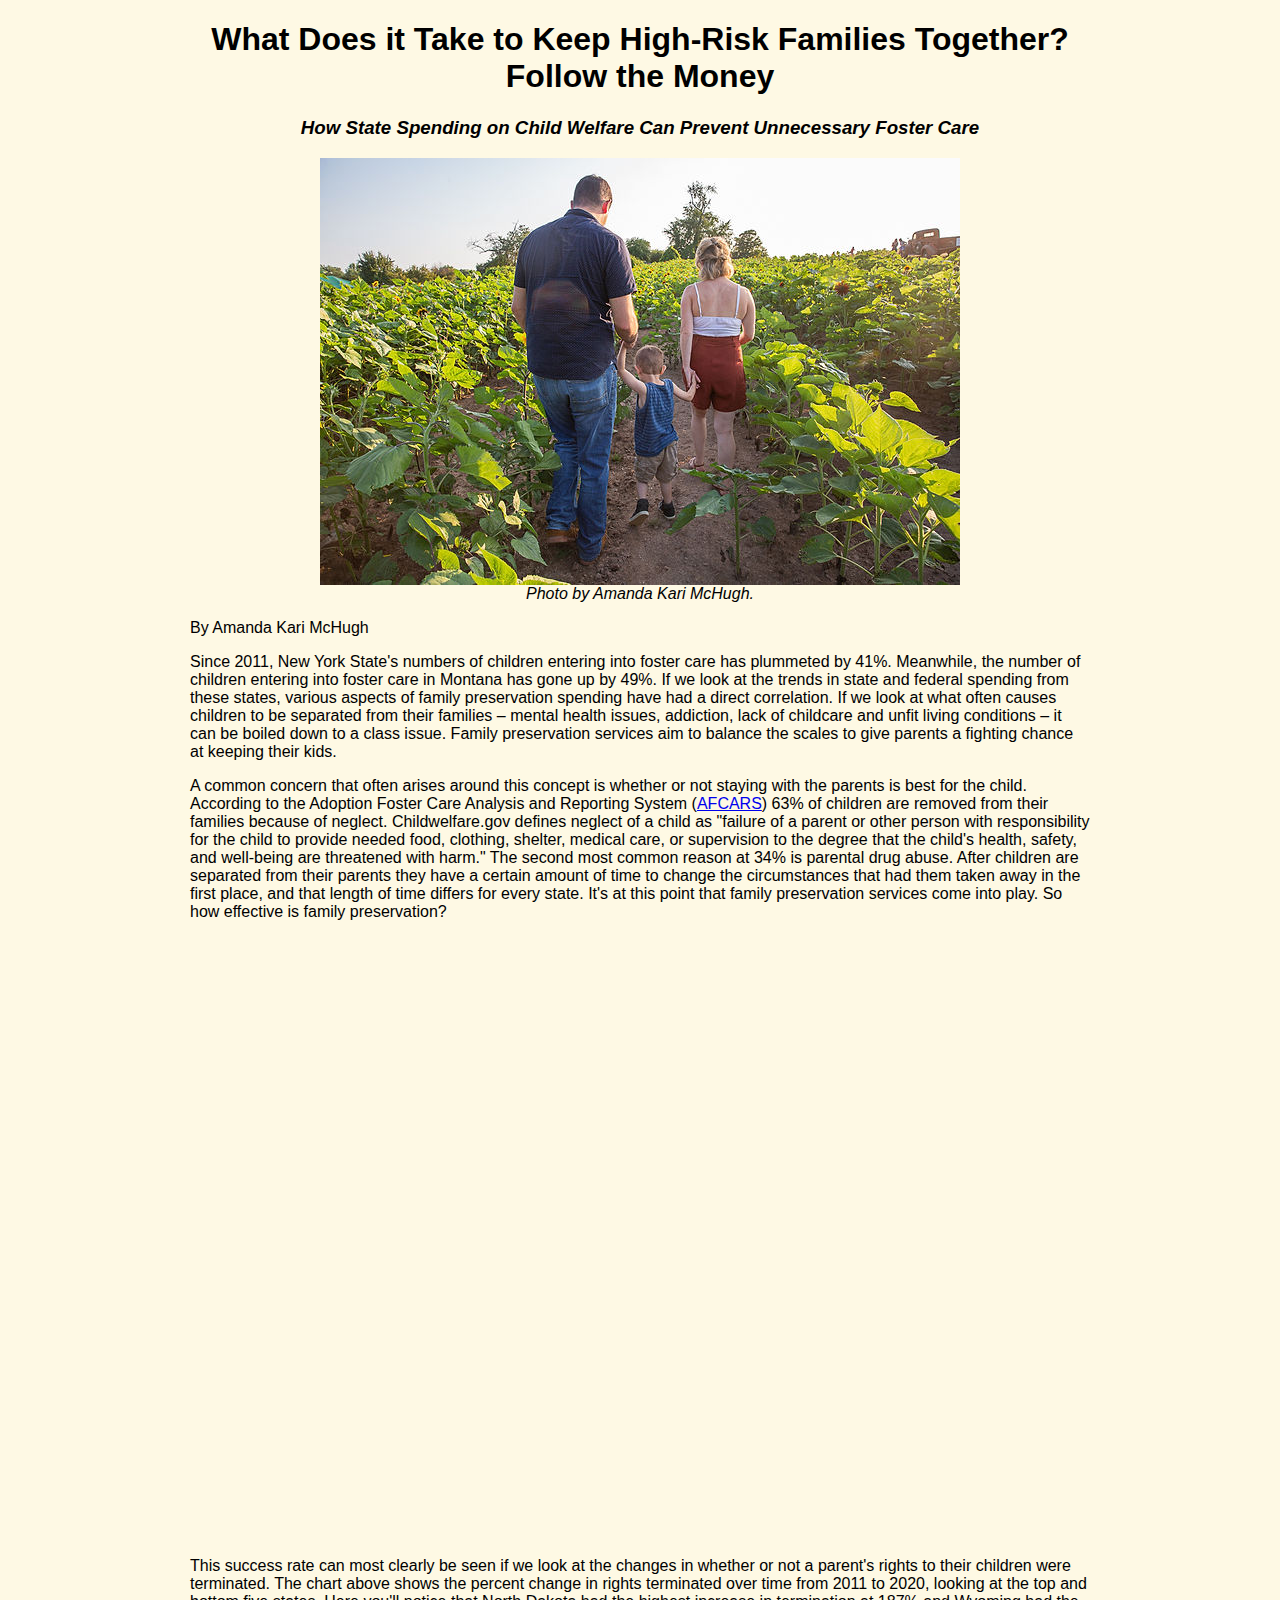
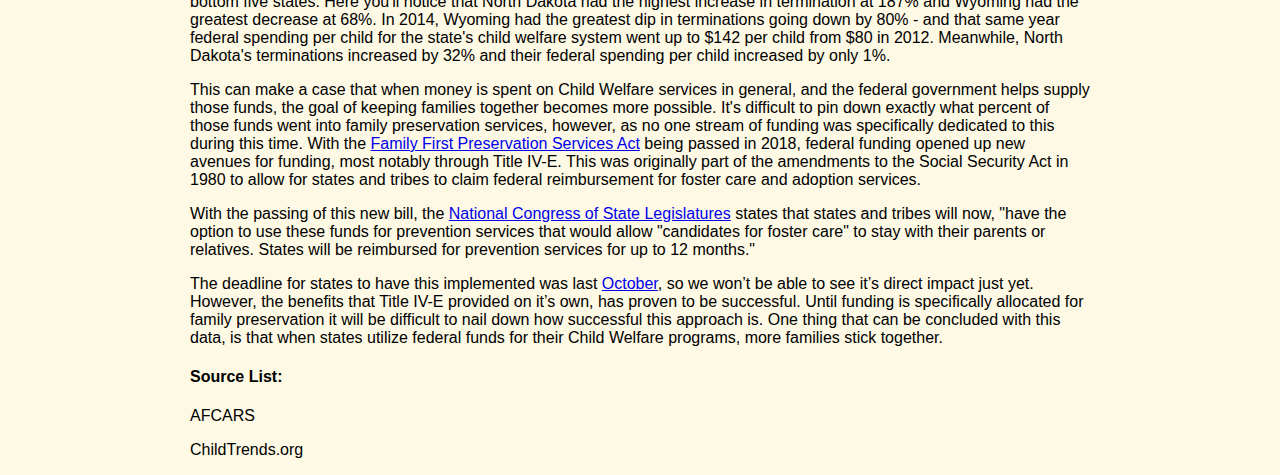
<file: index.html>
<!DOCTYPE html>
<html lang="en" dir="ltr">
  <head>
    <meta charset="utf-8">
    <title>What Does it Take to Keep High-Risk Families Together? Follow the Money</title>
    <link rel="stylesheet" href="css-chart-project.css">
  </head>
  <body>
    <div class="main">
      <h1>
        <center>What Does it Take to Keep High-Risk Families Together? Follow the Money</center>
      </h1>
      <h3><center><i>How State Spending on Child Welfare Can Prevent Unnecessary Foster Care</i></center></h3>
      <center><figure>
        <img src="images/Taylors7.jpg" alt="Image from the back of a mom, dad and young boy walking through a sunflower field">
        <figcaption>​<i>Photo by Amanda Kari McHugh.</i></figcaption>
      </figure></center>
      <p>By Amanda Kari McHugh</p>
      <p>Since 2011, New York State's numbers of children entering into foster care has plummeted by 41%. Meanwhile, the number of children entering into foster care in Montana has gone up by 49%. If we look at the trends in state and federal
        spending from these states, various aspects of family preservation spending have had a direct correlation. If we look at what often causes children to be separated from their families – mental health issues, addiction, lack of
        childcare and unfit living conditions – it can be boiled down to a class issue. Family preservation services aim to balance the scales to give parents a fighting chance at keeping their kids.</p>
      <p>A common concern that often arises around this concept is whether or not staying with the parents is best for the child. According to the Adoption Foster Care Analysis and Reporting System (<a
          href=https://www.acf.hhs.gov/sites/default/files/documents/cb/afcarsreport27.pdf>AFCARS</a>) 63% of children are removed from their families because of neglect. Childwelfare.gov defines neglect of a child as "failure of a parent or
        other person with responsibility for the child to provide needed food, clothing, shelter, medical care, or supervision to the degree that the child's health, safety, and well-being are threatened with harm." The second most common
        reason at 34% is parental drug abuse. After children are separated from their parents they have a certain amount of time to change the circumstances that had them taken away in the first place, and that length of time differs for
        every state. It's at this point that family preservation services come into play. So how effective is family preservation?
      </p>
      <p><iframe title="Percent Change in Parental Rights Terminated since 2011" aria-label="Interactive line chart" id="datawrapper-chart-zXtKm" src="https://datawrapper.dwcdn.net/zXtKm/3/" scrolling="no" frameborder="0" style="width: 0; min-width: 100% !important; border: none;" height="600"></iframe><script type="text/javascript">!function(){"use strict";window.addEventListener("message",(function(e){if(void 0!==e.data["datawrapper-height"]){var t=document.querySelectorAll("iframe");for(var a in e.data["datawrapper-height"])for(var r=0;r<t.length;r++){if(t[r].contentWindow===e.source)t[r].style.height=e.data["datawrapper-height"][a]+"px"}}}))}();
</script>
      <p>This success rate can most clearly be seen if we look at the changes in whether or not a parent's rights to their children were terminated. The chart above shows the percent change in rights terminated over time from 2011 to 2020,
        looking at the top and bottom five states. Here you'll notice that North Dakota had the highest increase in termination at 187% and Wyoming had the greatest decrease at 68%. In 2014, Wyoming had the greatest dip in terminations going
        down by 80% - and that same year federal spending per child for the state's child welfare system went up to $142 per child from $80 in 2012. Meanwhile, North Dakota's terminations increased by 32% and their federal spending per child
        increased by only 1%.</p>
      <p>This can make a case that when money is spent on Child Welfare services in general, and the federal government helps supply those funds, the goal of keeping families together becomes more possible. It's difficult to pin down exactly
        what percent of those funds went into family preservation services, however, as no one stream of funding was specifically dedicated to this during this time. With the <a
          href=https://ocfs.ny.gov/programs/fostercare/titleiv-e/#:~:text=Information%20System%20Messages-,What%20is%20Title%20IV%2DE%3F,meet%20specified%20federal%20eligibility%20requirements>Family First Preservation Services Act</a> being
        passed in 2018, federal funding opened up new avenues for funding, most notably through Title IV-E. This was originally part of the amendments to the Social Security Act in 1980 to allow for states and tribes to claim federal
        reimbursement for foster care and adoption services.</p>
      <p>With the passing of this new bill, the <a href=https://www.ncsl.org/research/human-services/family-first-prevention-services-act-ffpsa.aspx>National Congress of State Legislatures</a> states that states and tribes will now, "have the
        option to use these funds for prevention services that would allow "candidates for foster care" to stay with their parents or relatives. States will be reimbursed for prevention services for up to 12 months."</P>
      <p>The deadline for states to have this implemented was last <a href=https://www.nashp.org/implementing-the-family-first-prevention-services-act-what-to-watch-in-2021/>October</a>, so we won’t be able to see it’s direct impact just yet. However, the benefits that Title IV-E provided on it’s own, has proven to be successful. Until funding is specifically allocated for family preservation it will be difficult to nail down how successful this approach is. One thing that can be concluded with this data, is that when states utilize federal funds for their Child Welfare programs, more families stick together.</p>
      <h4><B>Source List:</b></h4>
      <p>AFCARS</P>
      <P>ChildTrends.org</P>
    </div>
  </body>
</html>
</file>
<file: css-chart-project.css>
body {
  background-color: #FEF9E4;
  font-family: sans-serif;
}
h1 {font-family: sans-serif;}
h1 {align-items: center;}
div.main {
  max-width: 900px;
  margin: 0 auto;
}
img {display: flex; max-width: 100%}
.flex {display: flex; flex-wrap: wrap; justify-content: space-between;}
.half {flex-basis: 32%}
/* FOR SMALLER SCREENS */
@media (max-width: 700px) {
  body {
    background-color: white;
  }


  }
}
</file>
